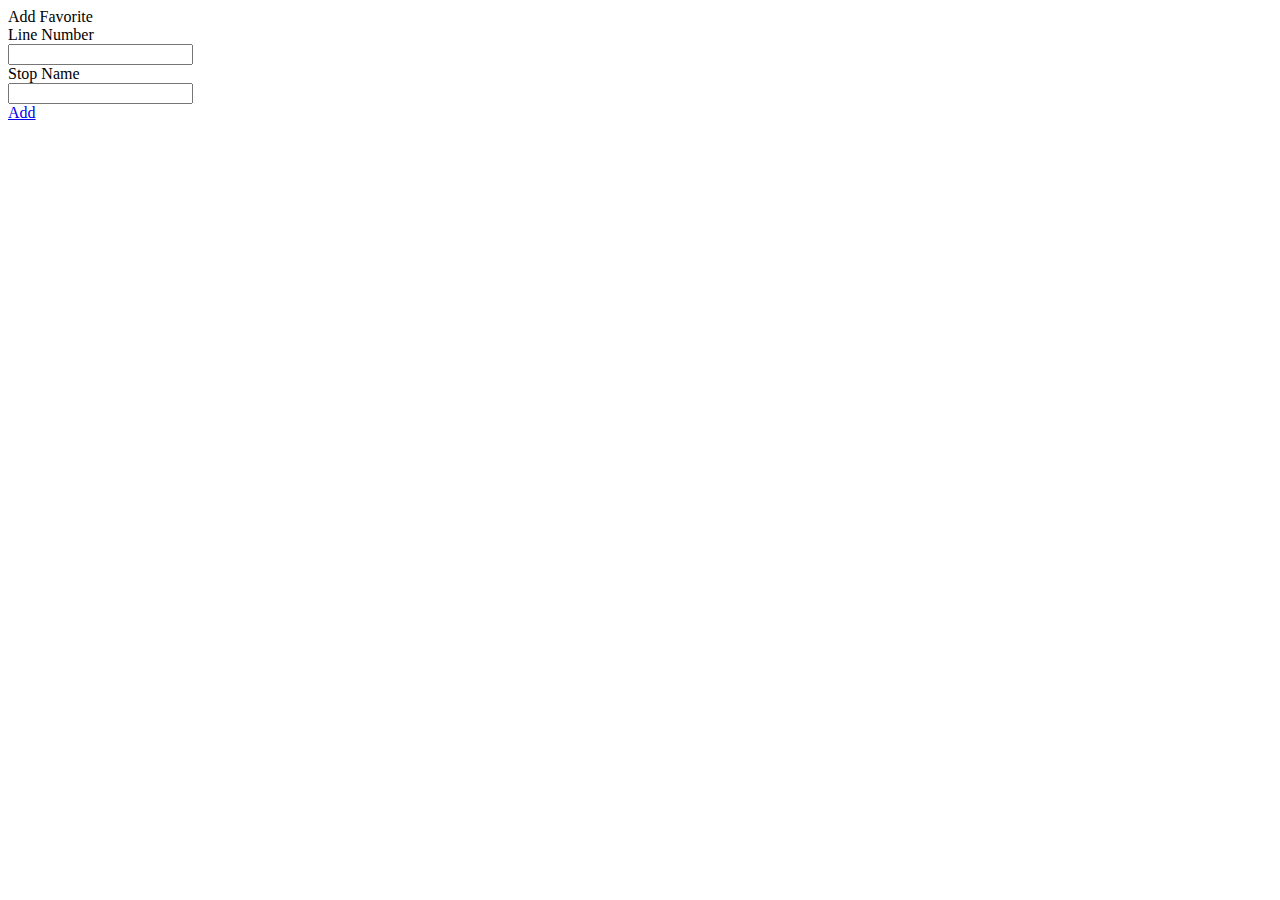
<file: www/addfavorite.html>
<!DOCTYPE html>
<html>

<head>
    <meta http-equiv="Content-Type" content="text/html; charset=windows-1252"></meta>


</head>

<body>
    <div data-page="add-favourite-page" class="page">
        <div class="navbar">
            <div class="navbar-inner">
                <div id="nav_back_link" class="left"><a href="index.html" class="back link" onclick="checkFavourites()"><i class="icon icon-back icon-only"></i></a></div>
                <div class="center sliding">Add Favorite</div>
            </div>
        </div>
        <div class="page-content">
            <div class="list-block">
  
                            <div class="item-inner">
                                <div class="item-title floating-label">Line Number</div>
                                <div class="item-input">
                                    <input type="text" id="favourite-autocomplete-lines">
                                </div>
                            </div>
                            <div class="item-inner">
                                <div class="item-title floating-label">Stop Name</div>
                                <div class="item-input">
                                    <input type="text" id="favourite-autocomplete-stops">
                                </div>
                            </div>

                    <a href="#" id="add_favourite_button" class="button button-round button-fill">Add</a>
					
            </div>
        </div>
    </div>

</body>

</html>
</file>
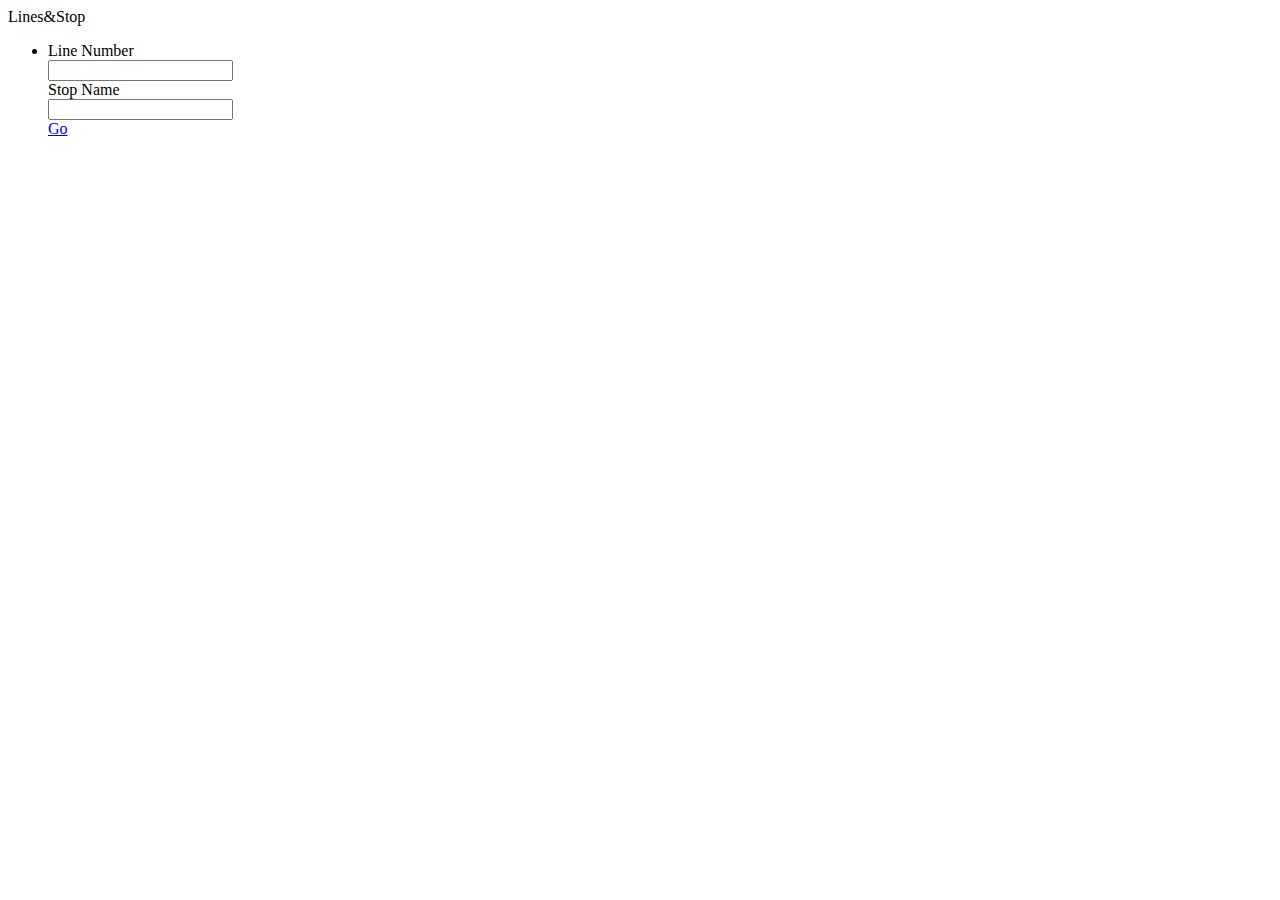
<file: www/lines.html>
<!DOCTYPE html>
<html>

<head>
    <meta http-equiv="Content-Type" content="text/html; charset=windows-1252">


</head>

<body>
    <div data-page="lines-and-stops-page" class="page">
        <div class="navbar">
            <div class="navbar-inner">
                <div id="nav_back_link" class="left"><a href="index.html" class="back link" onclick="checkFavourites()"><i class="icon icon-back icon-only"></i></a></div>
                <div class="center sliding">Lines&Stop</div>
            </div>
        </div>
        <div class="page-content">
            <div class="list-block">
                <ul>
                    <li class="item-content">
                        <div class="item-inner">
                            <div class="item-title floating-label">Line Number</div>
                            <div class="item-input">
                                <input type="text" id="lines-and-stops-autocomplete-lines">
                            </div>
                        </div>
                        <div class="item-inner">
                            <div class="item-title floating-label">Stop Name</div>
                            <div class="item-input">
                                <input type="text" id="lines-and-stops-autocomplete-stops">
                            </div>
                        </div>
                    </li>
                    <a href="#" id="lines-and-stops-search-button" class="button button-round button-fill active">Go</a>
                </ul>
            </div>
			<!-- Virtual List -->
			<div class="list-block virtual-list lines-and-stops">
			  <!-- keep it empty -->
			</div>
        </div>
    </div>

</body>

</html>
</file>
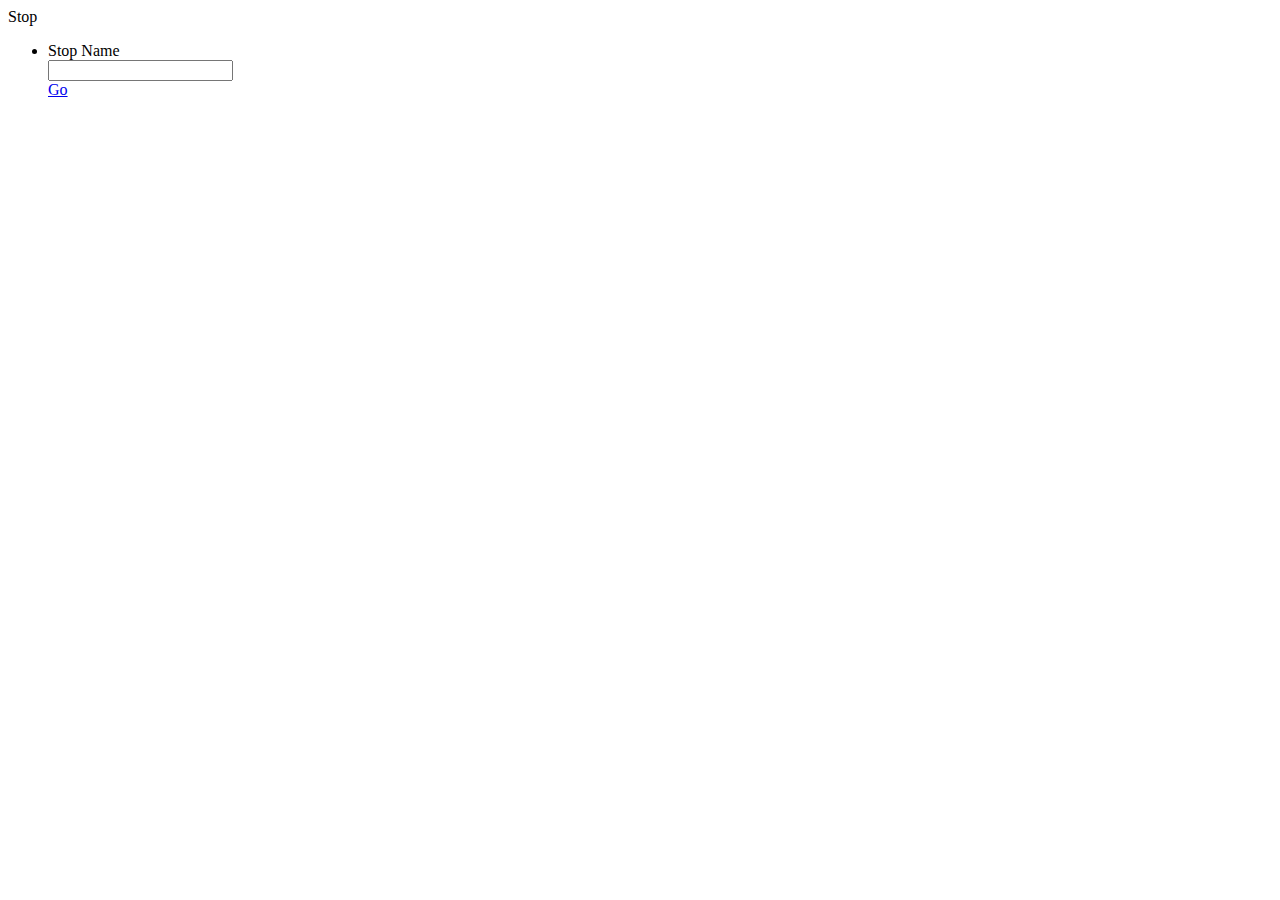
<file: www/stop.html>
<!DOCTYPE html>
<html>

<head>
    <meta http-equiv="Content-Type" content="text/html; charset=windows-1252">


</head>

<body>
<div data-page="stops-page" class="page">
    <div class="navbar">
        <div class="navbar-inner">
                <div id="nav_back_link" class="left"><a href="index.html" class="back link" onclick="checkFavourites()"><i class="icon icon-back icon-only"></i></a></div>
            <div class="center sliding">Stop</div>
        </div>
    </div>
    <div id="stop-refresh" class="page-content pull-to-refresh-content">
        <div class="pull-to-refresh-layer">
            <div class="preloader"></div>
            <div class="pull-to-refresh-arrow"></div>
        </div>
        <div class="list-block">
            <ul>
                <li class="item-content">
                    <div class="item-inner">
                        <div class="item-title floating-label">Stop Name</div>
                        <div class="item-input">
                            <input type="text" id="autocomplete-stop-name">
                        </div>
                    </div>
                </li>
                <a href="#" id="stop-name-search-button" class="button button-round button-fill active">Go</a>
            </ul>
        </div>

        <!-- Virtual List -->
        <div class="list-block virtual-list stops">
        <!-- keep it empty -->
        </div>
    </div>
</div>

</body>

</html>
</file>
